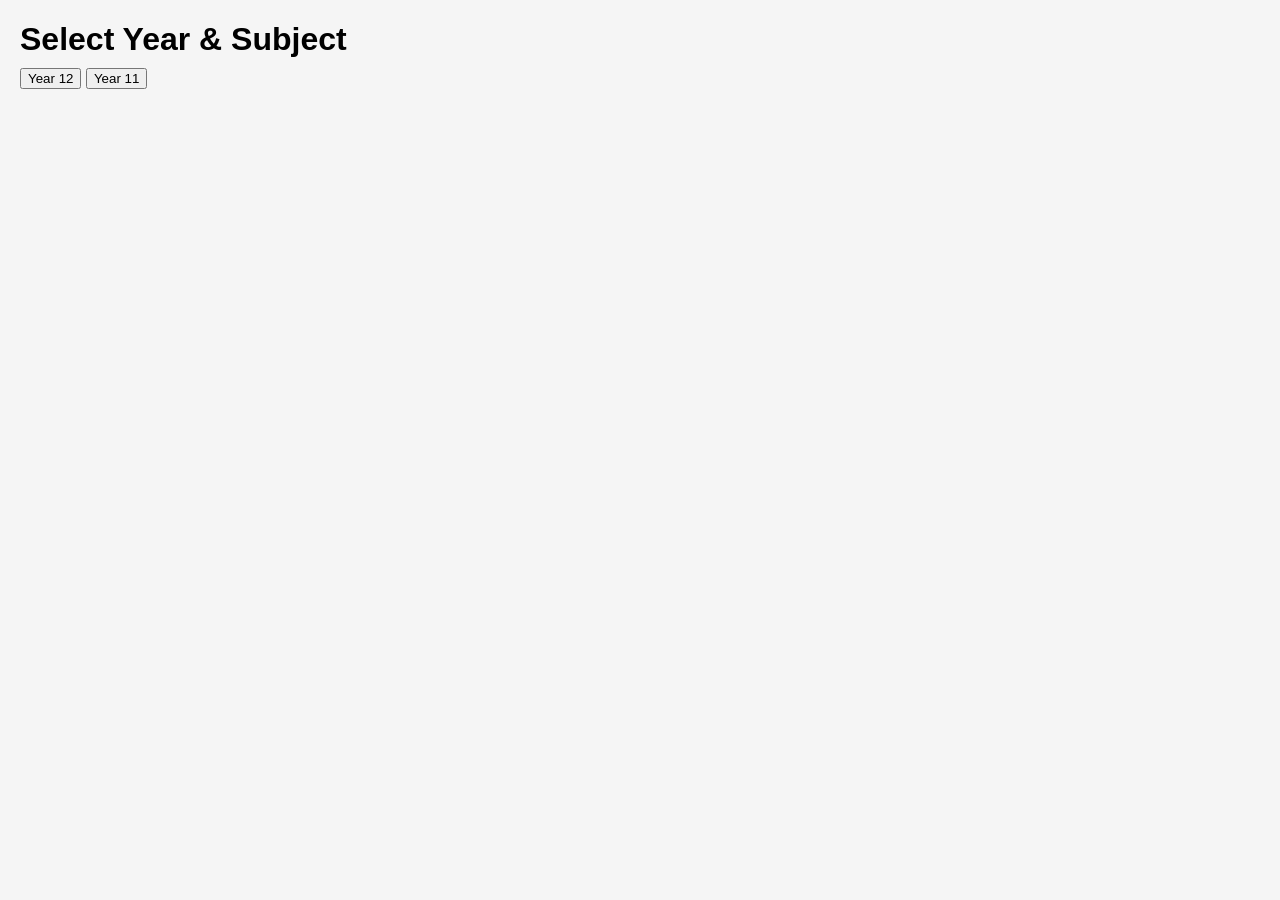
<file: index.html>
<!DOCTYPE html>
<html>
<head>
<meta charset="UTF-8">
<title>Home</title>
<link rel="stylesheet" href="engine/style.css">

</head>

<body>

<h1>Select Year & Subject</h1>

<button onclick="location.href='year.html?path=12/year_content.json'">Year 12</button>
<button onclick="location.href='year.html?path=11/year_content.json'">Year 11</button>

<script type="module" src="engine/engine.js"></script>



<script type="module">
    import { supabase } from './engine/supabase.js'
    
    async function loadSubjects() {
      const { data, error } = await supabase
        .from('subjects')
        .select('*')
        .order('year')
        .order('order_index')
    
      if (error) {
        console.error(error)
        return
      }
    
      const container = document.body
    
      let currentYear = null
    
      data.forEach(sub => {
        if (sub.year !== currentYear) {
          currentYear = sub.year
          const h2 = document.createElement('h2')
          h2.textContent = `Year ${sub.year}`
          container.appendChild(h2)
        }
    
        const btn = document.createElement('button')
        btn.textContent = sub.name
        btn.onclick = () => {
          location.href = `year.html?year=${sub.year}&subject=${sub.name}`
        }
        container.appendChild(btn)
      })
    }
    
    loadSubjects()
    </script>
    



</body>
</html>
</file>
<file: engine/style.css>
body {
    font-family: Arial, sans-serif;
    margin: 20px;
    background: #f5f5f5;
}

h1, h2 {
    margin-bottom: 10px;
}

#filter-box {
    margin-bottom: 20px;
}

.question-box {
    background: white;
    padding: 15px;
    margin-bottom: 25px;
    border-radius: 8px;
    box-shadow: 0 0 5px #ccc;
    position: relative;
}

.flag-btn {
    position: absolute;
    top: 10px;
    right: 10px;
    background: gold;
    border: none;
    padding: 5px 10px;
    border-radius: 5px;
    cursor: pointer;
}

.flag-off {
    background: #ddd;
}

.mark-indicator {
    position: absolute;
    top: 10px;
    right: 60px;
    font-size: 20px;
}

.choice-btn {
    display: block;
    width: 100%;
    margin: 6px 0;
    padding: 10px;
    border: none;
    border-radius: 6px;
    background: #e0e0e0;
    cursor: pointer;
    font-size: 16px;
    text-align: left;
}

.choice-btn.correct {
    background: #4CAF50;
    color: white;
}

.choice-btn.wrong {
    background: #d9534f;
    color: white;
}

.choice-btn:disabled {
    cursor: not-allowed;
    opacity: 0.7;
}

.hint {
    margin-top: 10px;
    font-style: italic;
    color: #444;
}

.try-btn {
    margin-top: 10px;
    padding: 8px 12px;
    background: #0275d8;
    color: white;
    border: none;
    border-radius: 5px;
    cursor: pointer;
}

/* Dashboard / lesson cards (for later use) */
.lesson-card {
    background: white;
    padding: 15px;
    margin-bottom: 15px;
    border-radius: 8px;
    box-shadow: 0 0 4px #ccc;
}

.lesson-card h3 {
    margin-top: 0;
}

.lesson-card a {
    display: inline-block;
    margin-top: 8px;
    padding: 6px 10px;
    background: #0275d8;
    color: white;
    text-decoration: none;
    border-radius: 4px;
}

/* BUTTON MENU */
.menu {
    display: flex;
    flex-direction: column;
    gap: 15px;
    max-width: 300px;
    margin: 0 auto;
}

.menu button {
    padding: 15px;
    font-size: 18px;
    border: none;
    border-radius: 8px;
    background: #4a90e2;
    color: white;
    cursor: pointer;
    transition: 0.2s;
}

.menu button:hover {
    background: #357ab8;
    transform: translateY(-2px);
}

.menu button:active {
    transform: translateY(0);
}

/* OPTIONAL: BACK BUTTON */
.back-btn {
    display: block;
    margin: 20px auto;
    padding: 10px 20px;
    background: #777;
    color: white;
    border: none;
    border-radius: 6px;
    cursor: pointer;
}

.back-btn:hover {
    background: #555;
}

#lessons-container {
    display: flex;
    flex-direction: column;
    gap: 15px;
    max-width: 300px;
    margin: 20px auto;
}

.menu-btn {
    padding: 15px;
    font-size: 18px;
    border: none;
    border-radius: 8px;
    background: #4a90e2;
    color: white;
    cursor: pointer;
    transition: 0.2s;
}

.menu-btn:hover {
    background: #357ab8;
    transform: translateY(-2px);
}


#subjects-container {
    display: flex;
    flex-direction: column;
    gap: 15px;
    max-width: 300px;
    margin: 20px auto;
}

.menu-btn {
    padding: 15px;
    font-size: 18px;
    border: none;
    border-radius: 8px;
    background: #4a90e2;
    color: white;
    cursor: pointer;
    transition: 0.2s;
}

.menu-btn:hover {
    background: #357ab8;
    transform: translateY(-2px);
}

.unit-heading {
    margin-top: 30px;
    margin-bottom: 10px;
    font-size: 22px;
    color: #333;
    text-align: center;
}
#units-container {
    display: flex;
    flex-direction: column;
    gap: 10px;
    max-width: 300px;
    margin: 0 auto;
}
</file>
